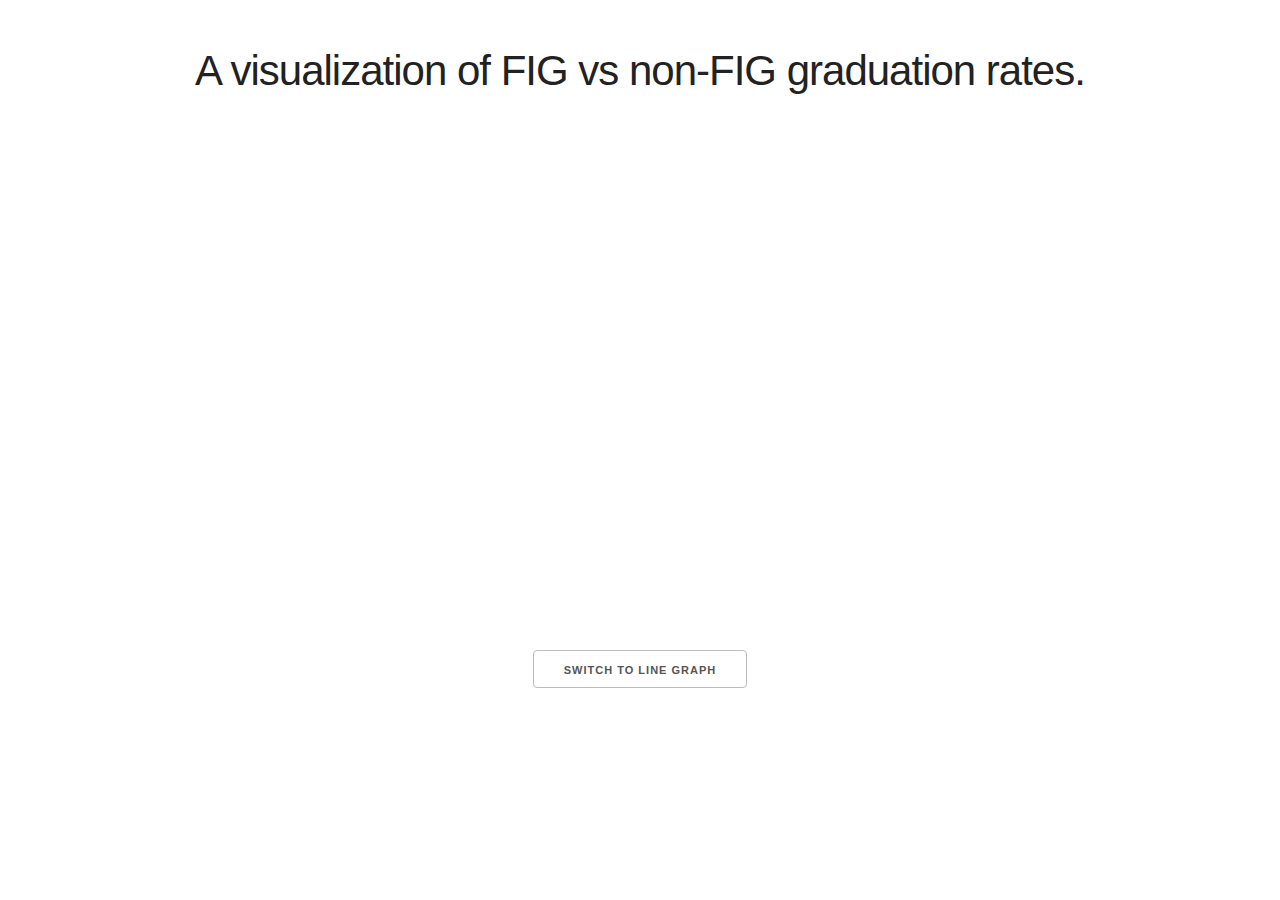
<file: gradMap.html>
<!DOCTYPE html>
<html>

<head>
    <meta charset="UTF-8">
    <meta name="viewport" content="width=device-width,initial-scale=1">
    <title>Viz</title>
    <meta name="author" content="Josh Malters">
    <meta name="description" content="Info 474 Assignment 3">
    <!-- CSS
    –––––––––––––––––––––––––––––––––––––––––––––––––– -->
    <link rel="stylesheet" href="css/normalize.css">
    <link rel="stylesheet" href="css/skeleton.css">
    <link rel="stylesheet" href="css/style.css" type="text/css">
</head>

<body>
<div class="header">
    <h2 class="title" style="text-align: center">A visualization of FIG vs non-FIG graduation rates.</h2>
</div>

<div id="body" class="container">
    <!-- V I Z U A L I Z A T I O N -->
    <svg id="ratios" width="960" height="500"></svg>
    <div style="text-align: center; padding-top: 1em;">
        <a class="button" href="index.html">Switch to Line Graph</a>
    </div>
</div>

<script src="https://d3js.org/d3.v4.min.js"></script>
<script src="js/ratios.js" type="text/javascript"></script>
</body>

</html>
</file>
<file: css/skeleton.css>
/*
* Skeleton V2.0.4
* Copyright 2014, Dave Gamache
* www.getskeleton.com
* Free to use under the MIT license.
* http://www.opensource.org/licenses/mit-license.php
* 12/29/2014
*/


/* Table of contents
––––––––––––––––––––––––––––––––––––––––––––––––––
- Grid
- Base Styles
- Typography
- Links
- Buttons
- Forms
- Lists
- Code
- Tables
- Spacing
- Utilities
- Clearing
- Media Queries
*/


/* Grid
–––––––––––––––––––––––––––––––––––––––––––––––––– */
.container {
  position: relative;
  width: 100%;
  max-width: 960px;
  margin: 0 auto;
  padding: 0 20px;
  box-sizing: border-box; }
.column,
.columns {
  width: 100%;
  float: left;
  box-sizing: border-box; }

/* For devices larger than 400px */
@media (min-width: 400px) {
  .container {
    width: 85%;
    padding: 0; }
}

/* For devices larger than 550px */
@media (min-width: 550px) {
  .container {
    width: 80%; }
  .column,
  .columns {
    margin-left: 4%; }
  .column:first-child,
  .columns:first-child {
    margin-left: 0; }

  .one.column,
  .one.columns                    { width: 4.66666666667%; }
  .two.columns                    { width: 13.3333333333%; }
  .three.columns                  { width: 22%;            }
  .four.columns                   { width: 30.6666666667%; }
  .five.columns                   { width: 39.3333333333%; }
  .six.columns                    { width: 48%;            }
  .seven.columns                  { width: 56.6666666667%; }
  .eight.columns                  { width: 65.3333333333%; }
  .nine.columns                   { width: 74.0%;          }
  .ten.columns                    { width: 82.6666666667%; }
  .eleven.columns                 { width: 91.3333333333%; }
  .twelve.columns                 { width: 100%; margin-left: 0; }

  .one-third.column               { width: 30.6666666667%; }
  .two-thirds.column              { width: 65.3333333333%; }

  .one-half.column                { width: 48%; }

  /* Offsets */
  .offset-by-one.column,
  .offset-by-one.columns          { margin-left: 8.66666666667%; }
  .offset-by-two.column,
  .offset-by-two.columns          { margin-left: 17.3333333333%; }
  .offset-by-three.column,
  .offset-by-three.columns        { margin-left: 26%;            }
  .offset-by-four.column,
  .offset-by-four.columns         { margin-left: 34.6666666667%; }
  .offset-by-five.column,
  .offset-by-five.columns         { margin-left: 43.3333333333%; }
  .offset-by-six.column,
  .offset-by-six.columns          { margin-left: 52%;            }
  .offset-by-seven.column,
  .offset-by-seven.columns        { margin-left: 60.6666666667%; }
  .offset-by-eight.column,
  .offset-by-eight.columns        { margin-left: 69.3333333333%; }
  .offset-by-nine.column,
  .offset-by-nine.columns         { margin-left: 78.0%;          }
  .offset-by-ten.column,
  .offset-by-ten.columns          { margin-left: 86.6666666667%; }
  .offset-by-eleven.column,
  .offset-by-eleven.columns       { margin-left: 95.3333333333%; }

  .offset-by-one-third.column,
  .offset-by-one-third.columns    { margin-left: 34.6666666667%; }
  .offset-by-two-thirds.column,
  .offset-by-two-thirds.columns   { margin-left: 69.3333333333%; }

  .offset-by-one-half.column,
  .offset-by-one-half.columns     { margin-left: 52%; }

}


/* Base Styles
–––––––––––––––––––––––––––––––––––––––––––––––––– */
/* NOTE
html is set to 62.5% so that all the REM measurements throughout Skeleton
are based on 10px sizing. So basically 1.5rem = 15px :) */
html {
  font-size: 62.5%; }
body {
  font-size: 1.5em; /* currently ems cause chrome bug misinterpreting rems on body element */
  line-height: 1.6;
  font-weight: 400;
  font-family: "Raleway", "HelveticaNeue", "Helvetica Neue", Helvetica, Arial, sans-serif;
  color: #222; }


/* Typography
–––––––––––––––––––––––––––––––––––––––––––––––––– */
h1, h2, h3, h4, h5, h6 {
  margin-top: 0;
  margin-bottom: 2rem;
  font-weight: 300; }
h1 { font-size: 4.0rem; line-height: 1.2;  letter-spacing: -.1rem;}
h2 { font-size: 3.6rem; line-height: 1.25; letter-spacing: -.1rem; }
h3 { font-size: 3.0rem; line-height: 1.3;  letter-spacing: -.1rem; }
h4 { font-size: 2.4rem; line-height: 1.35; letter-spacing: -.08rem; }
h5 { font-size: 1.8rem; line-height: 1.5;  letter-spacing: -.05rem; }
h6 { font-size: 1.5rem; line-height: 1.6;  letter-spacing: 0; }

/* Larger than phablet */
@media (min-width: 550px) {
  h1 { font-size: 5.0rem; }
  h2 { font-size: 4.2rem; }
  h3 { font-size: 3.6rem; }
  h4 { font-size: 3.0rem; }
  h5 { font-size: 2.4rem; }
  h6 { font-size: 1.5rem; }
}

p {
  margin-top: 0; }


/* Links
–––––––––––––––––––––––––––––––––––––––––––––––––– */
a {
  color: #1EAEDB; }
a:hover {
  color: #0FA0CE; }


/* Buttons
–––––––––––––––––––––––––––––––––––––––––––––––––– */
.button,
button,
input[type="submit"],
input[type="reset"],
input[type="button"] {
  display: inline-block;
  height: 38px;
  padding: 0 30px;
  color: #555;
  text-align: center;
  font-size: 11px;
  font-weight: 600;
  line-height: 38px;
  letter-spacing: .1rem;
  text-transform: uppercase;
  text-decoration: none;
  white-space: nowrap;
  background-color: transparent;
  border-radius: 4px;
  border: 1px solid #bbb;
  cursor: pointer;
  box-sizing: border-box; }
.button:hover,
button:hover,
input[type="submit"]:hover,
input[type="reset"]:hover,
input[type="button"]:hover,
.button:focus,
button:focus,
input[type="submit"]:focus,
input[type="reset"]:focus,
input[type="button"]:focus {
  color: #333;
  border-color: #888;
  outline: 0; }
.button.button-primary,
button.button-primary,
input[type="submit"].button-primary,
input[type="reset"].button-primary,
input[type="button"].button-primary {
  color: #FFF;
  background-color: #33C3F0;
  border-color: #33C3F0; }
.button.button-primary:hover,
button.button-primary:hover,
input[type="submit"].button-primary:hover,
input[type="reset"].button-primary:hover,
input[type="button"].button-primary:hover,
.button.button-primary:focus,
button.button-primary:focus,
input[type="submit"].button-primary:focus,
input[type="reset"].button-primary:focus,
input[type="button"].button-primary:focus {
  color: #FFF;
  background-color: #1EAEDB;
  border-color: #1EAEDB; }


/* Forms
–––––––––––––––––––––––––––––––––––––––––––––––––– */
input[type="email"],
input[type="number"],
input[type="search"],
input[type="text"],
input[type="tel"],
input[type="url"],
input[type="password"],
textarea,
select {
  height: 38px;
  padding: 6px 10px; /* The 6px vertically centers text on FF, ignored by Webkit */
  background-color: #fff;
  border: 1px solid #D1D1D1;
  border-radius: 4px;
  box-shadow: none;
  box-sizing: border-box; }
/* Removes awkward default styles on some inputs for iOS */
input[type="email"],
input[type="number"],
input[type="search"],
input[type="text"],
input[type="tel"],
input[type="url"],
input[type="password"],
textarea {
  -webkit-appearance: none;
     -moz-appearance: none;
          appearance: none; }
textarea {
  min-height: 65px;
  padding-top: 6px;
  padding-bottom: 6px; }
input[type="email"]:focus,
input[type="number"]:focus,
input[type="search"]:focus,
input[type="text"]:focus,
input[type="tel"]:focus,
input[type="url"]:focus,
input[type="password"]:focus,
textarea:focus,
select:focus {
  border: 1px solid #33C3F0;
  outline: 0; }
label,
legend {
  display: block;
  margin-bottom: .5rem;
  font-weight: 600; }
fieldset {
  padding: 0;
  border-width: 0; }
input[type="checkbox"],
input[type="radio"] {
  display: inline; }
label > .label-body {
  display: inline-block;
  margin-left: .5rem;
  font-weight: normal; }


/* Lists
–––––––––––––––––––––––––––––––––––––––––––––––––– */
ul {
  list-style: circle inside; }
ol {
  list-style: decimal inside; }
ol, ul {
  padding-left: 0;
  margin-top: 0; }
ul ul,
ul ol,
ol ol,
ol ul {
  margin: 1.5rem 0 1.5rem 3rem;
  font-size: 90%; }
li {
  margin-bottom: 1rem; }


/* Code
–––––––––––––––––––––––––––––––––––––––––––––––––– */
code {
  padding: .2rem .5rem;
  margin: 0 .2rem;
  font-size: 90%;
  white-space: nowrap;
  background: #F1F1F1;
  border: 1px solid #E1E1E1;
  border-radius: 4px; }
pre > code {
  display: block;
  padding: 1rem 1.5rem;
  white-space: pre; }


/* Tables
–––––––––––––––––––––––––––––––––––––––––––––––––– */
th,
td {
  padding: 12px 15px;
  text-align: left;
  border-bottom: 1px solid #E1E1E1; }
th:first-child,
td:first-child {
  padding-left: 0; }
th:last-child,
td:last-child {
  padding-right: 0; }


/* Spacing
–––––––––––––––––––––––––––––––––––––––––––––––––– */
button,
.button {
  margin-bottom: 1rem; }
input,
textarea,
select,
fieldset {
  margin-bottom: 1.5rem; }
pre,
blockquote,
dl,
figure,
table,
p,
ul,
ol,
form {
  margin-bottom: 2.5rem; }


/* Utilities
–––––––––––––––––––––––––––––––––––––––––––––––––– */
.u-full-width {
  width: 100%;
  box-sizing: border-box; }
.u-max-full-width {
  max-width: 100%;
  box-sizing: border-box; }
.u-pull-right {
  float: right; }
.u-pull-left {
  float: left; }


/* Misc
–––––––––––––––––––––––––––––––––––––––––––––––––– */
hr {
  margin-top: 3rem;
  margin-bottom: 3.5rem;
  border-width: 0;
  border-top: 1px solid #E1E1E1; }


/* Clearing
–––––––––––––––––––––––––––––––––––––––––––––––––– */

/* Self Clearing Goodness */
.container:after,
.row:after,
.u-cf {
  content: "";
  display: table;
  clear: both; }


/* Media Queries
–––––––––––––––––––––––––––––––––––––––––––––––––– */
/*
Note: The best way to structure the use of media queries is to create the queries
near the relevant code. For example, if you wanted to change the styles for buttons
on small devices, paste the mobile query code up in the buttons section and style it
there.
*/


/* Larger than mobile */
@media (min-width: 400px) {}

/* Larger than phablet (also point when grid becomes active) */
@media (min-width: 550px) {}

/* Larger than tablet */
@media (min-width: 750px) {}

/* Larger than desktop */
@media (min-width: 1000px) {}

/* Larger than Desktop HD */
@media (min-width: 1200px) {}
</file>
<file: css/style.css>
body {
    padding:1em;
    padding-top: 3em;
    padding-bottom: 4em;
}

form {
    margin-bottom: 0;
}

/****** Start id's ******/
#panel {
    background-color:lightblue;
    border-radius: 5px;
    padding: 1em;
    padding-bottom: 4.3em;
}

/****** Start Classes ******/

.subheader {
    color: #555;
    font-weight: 200;
    border-top: 1px solid #eee;
    border-bottom: 1px solid #eee;
}

.line {
    fill: none;
    stroke: steelblue;
    stroke-width: 2px;
}

.header {
    margin-bottom: 2em;
}

.hover-line {
    stroke: #838383;
}

.chart-tooltip {
    line-height: 1.5;
    visibility: hidden;
    width: 180px;
    padding: 10px;
    position: absolute;
    background-color: white;
    border: 1px solid rgba(0, 0, 0, 0.2);
    font-size: 13px;
    text-align: left;
    pointer-events: none;
    z-index: 1060;
    -moz-box-shadow: 0 5px 10px rgba(0, 0, 0, 0.2);
    -webkit-box-shadow: 0 5px 10px rgba(0, 0, 0, 0.2);
    box-shadow: 0 5px 10px rgba(0, 0, 0, 0.2);
    -moz-border-radius: 5px;
    -webkit-border-radius: 5px;
    border-radius: 5px;
}

.chart-tooltip > h4 {
    font-size: 16px;
}

.chart-tooltip > p {
    padding: 10px 0;
    font-weight: 400;
}

.chart-tooltip > p > span {
    float: right;
}

.chart-tooltip > p > span > em {
    font-size: 85%;
}

.chart-tooltip > p:last-child {
    padding-bottom: 0;
}

/* The Modal (background) */
.modal {
    display: none; /* Hidden by default */
    position: fixed; /* Stay in place */
    z-index: 1; /* Sit on top */
    left: 0;
    top: 0;
    width: 100%; /* Full width */
    height: 100%; /* Full height */
    overflow: auto; /* Enable scroll if needed */
    background-color: rgb(0,0,0); /* Fallback color */
    background-color: rgba(0,0,0,0.4); /* Black w/ opacity */
}

/* Modal Content/Box */
.modal-content {
    background-color: #fefefe;
    margin: 15% auto; /* 15% from the top and centered */
    padding: 20px;
    border: 1px solid #888;
    width: 80%; /* Could be more or less, depending on screen size */
    border-radius: 1em;
}

/* The Close Button */
.close {
    color: #aaa;
    float: right;
    font-size: 28px;
    font-weight: bold;
}

.close:hover,
.close:focus {
    color: black;
    text-decoration: none;
    cursor: pointer;
}
</file>
